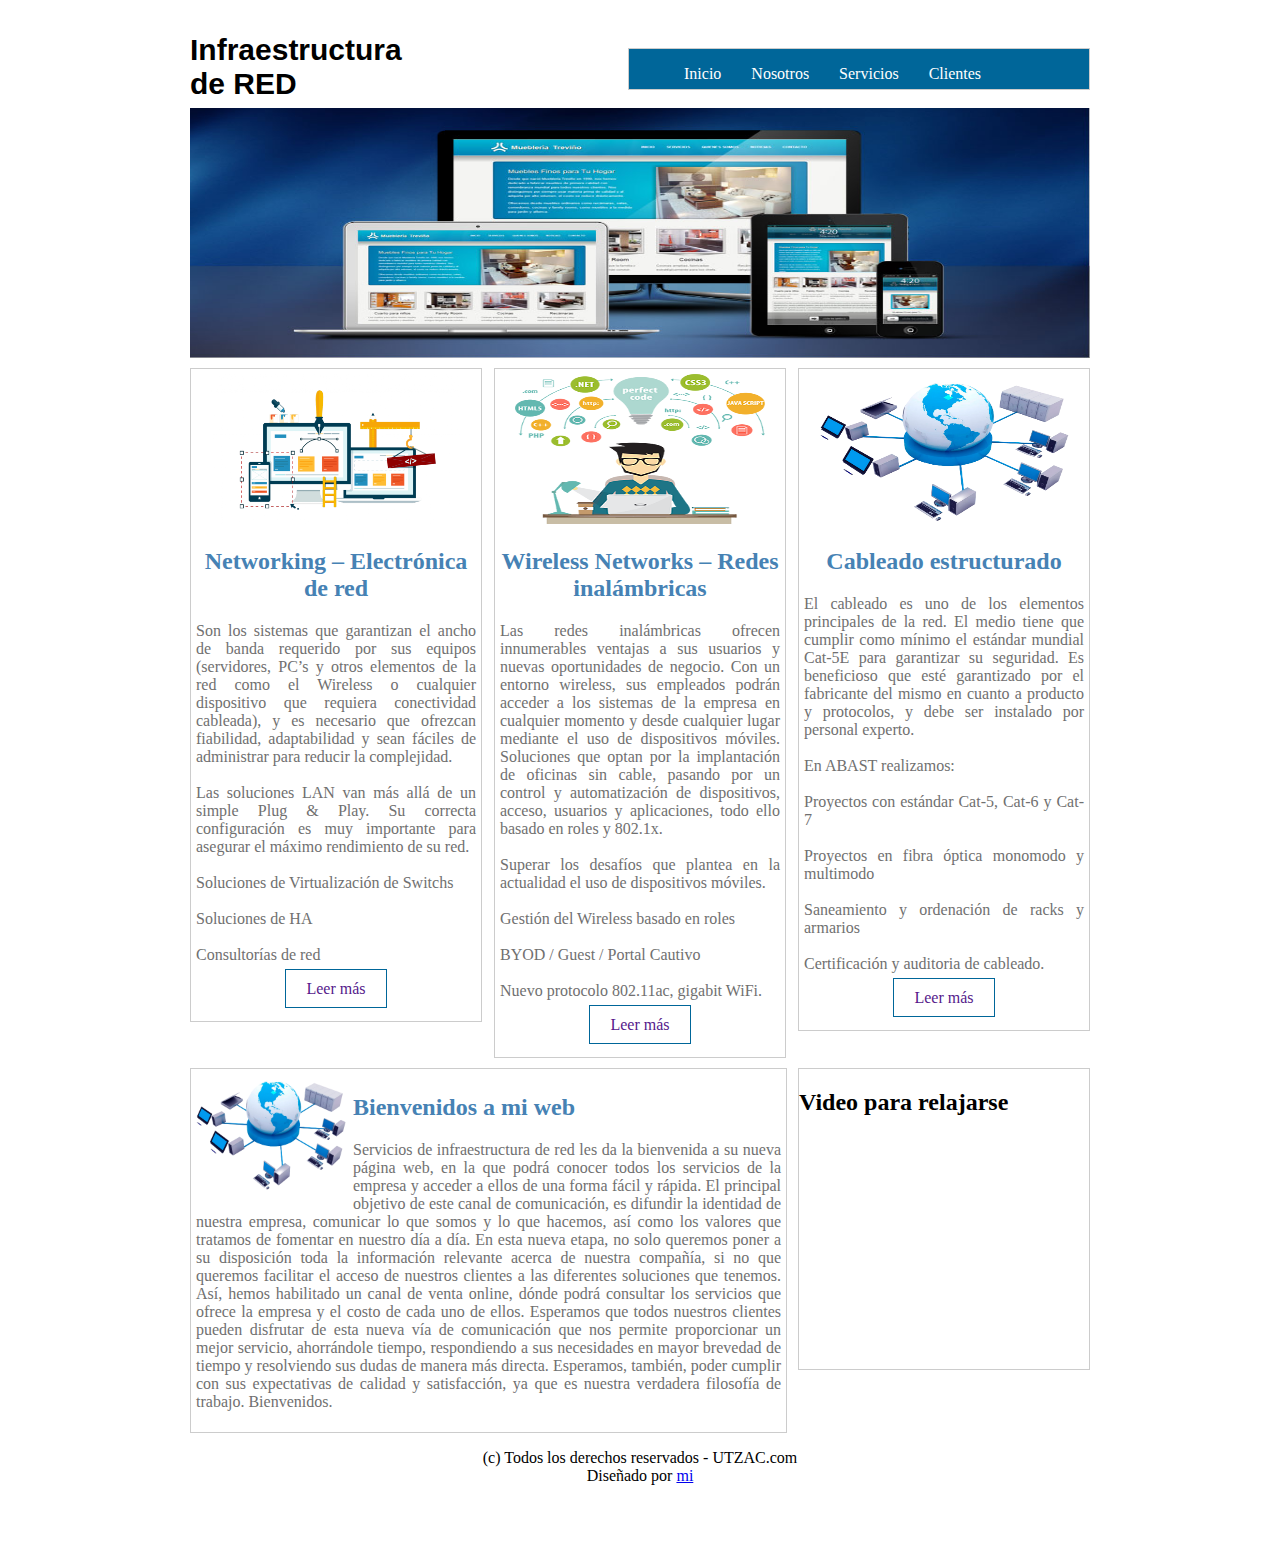
<file: index.html>
<!DOCTYPE html>
<html>
	<head>
		<title></title>
		<link rel="stylesheet" type="text/css" href="css/estilo.css">
	</head>
	<body>
		<div id="principal">
			<header>
				<div id="logo">
					<h2 class="titulo">Infraestructura de RED</h2>
					<p class="sub-titulo">Aprendiendo con un clic</p>
				</div>

				<nav class="menu">
					<ul>
						<li><a href="">Inicio</a></li>
						<li><a href="contacto.html">Nosotros</a></li>
						<li><a href="">Servicios</a></li>
						<li><a href="">Clientes</a></li>

					</ul>
				</nav>
			</header>

			<section id="slide">
				<img src="img/slide.jpg" width="900" height="250">
			</section>

			<section id="categorias">
				<section class="uno">
					<img src="img/disenio_web.png" width="250" height="150" >
					<h2>Networking – Electrónica de red</h2>
					<p class="parrafo">
						Son los sistemas que garantizan el ancho de banda requerido por sus equipos (servidores, PC’s y otros elementos de la red como el Wireless o cualquier dispositivo que requiera conectividad cableada), y es necesario que ofrezcan fiabilidad, adaptabilidad y sean fáciles de administrar para reducir la complejidad.
 <br> </br>
Las soluciones LAN van más allá de un simple Plug & Play. Su correcta configuración es muy importante para asegurar el máximo rendimiento de su red.
 <br> </br>
    Soluciones de Virtualización de Switchs
 <br> </br>
    Soluciones de HA
 <br> </br>
    Consultorías de red


					</p>
					<a href="" class="leer-mas">Leer más</a><br><br>
				</section>
				<section class="uno dos">
					<img src="img/programacion.png" width="250" height="150" >
					<h2>Wireless Networks – Redes inalámbricas</h2>
					<p class="parrafo">
						Las redes inalámbricas ofrecen innumerables ventajas a sus usuarios y nuevas oportunidades de negocio. Con un entorno wireless, sus empleados podrán acceder a los sistemas de la empresa en cualquier momento y desde cualquier lugar mediante el uso de dispositivos móviles.

Soluciones que optan por la implantación de oficinas sin cable, pasando por un control y automatización de dispositivos, acceso, usuarios y aplicaciones, todo ello basado en roles y 802.1x.
 <br> </br>
    Superar los desafíos que plantea en la actualidad el uso de dispositivos móviles.
 <br> </br>
    Gestión del Wireless basado en roles
 <br> </br>
    BYOD / Guest / Portal Cautivo
 <br> </br>
    Nuevo protocolo 802.11ac, gigabit WiFi.


					</p>
					<a href="" class="leer-mas">Leer más</a><br><br>
				</section>
				<section class="uno">
					<img src="img/redes.png" width="250" height="150" >
					<h2>Cableado estructurado</h2>
					<p class="parrafo">
						El cableado es uno de los elementos principales de la red. El medio tiene que cumplir como mínimo el estándar mundial Cat-5E para garantizar su seguridad. Es beneficioso que esté garantizado por el fabricante del mismo en cuanto a producto y protocolos, y debe ser instalado por personal experto.
           <br> </br>
En ABAST realizamos:
<br> </br>
    Proyectos con estándar Cat-5, Cat-6 y Cat-7
<br> </br>
    Proyectos en fibra óptica monomodo y multimodo
<br> </br>
    Saneamiento y ordenación de racks y armarios
<br> </br>
    Certificación y auditoria de cableado.


					</p>
					<a href="" class="leer-mas">Leer más</a><br><br>
				</section>
			</section><!--/categorias-->

			<section id="info">
				<section id="izq">

						<img src="img/redes.png" align="left" width="150" class="img">
						<h2>Bienvenidos a mi web</h2>
					<p class="parrafo">
						Servicios de infraestructura de red les da la bienvenida a su nueva página web, en la que podrá conocer todos los servicios de la empresa y acceder a ellos de una forma fácil y rápida.

El principal objetivo de este canal de comunicación, es difundir la identidad de nuestra empresa, comunicar lo que somos y lo que hacemos, así como los valores que tratamos de fomentar en nuestro día a día.

En esta nueva etapa, no solo queremos poner a su disposición toda la información relevante acerca de nuestra compañía, si no que queremos facilitar el acceso de nuestros clientes a las diferentes soluciones que tenemos. Así, hemos habilitado un canal de venta online, dónde podrá consultar los servicios que ofrece la empresa y el costo de cada uno de ellos.

Esperamos que todos nuestros clientes pueden disfrutar de esta nueva vía de comunicación que nos permite proporcionar un mejor servicio, ahorrándole tiempo, respondiendo a sus necesidades en mayor brevedad de tiempo y resolviendo sus dudas de manera más directa. Esperamos, también, poder cumplir con sus expectativas de calidad y satisfacción, ya que es nuestra verdadera filosofía de trabajo.

Bienvenidos.
					</p>
				</section>
				<section id="der">
                <h2>Video para relajarse</h2>
<iframe width="290" height="290" src="https://www.youtube.com/embed/tAGnKpE4NCI" frameborder="0" allowfullscreen></iframe>
</section></section>

			<footer>
				<p>
					(c) Todos los derechos reservados - UTZAC.com <br>
					Diseñado por <a href="Gonzalo-Saira:sairabernal745@gmail.com">mi</a>
				</p>
			</footer>


		</div>

	</body>
</html>
</file>
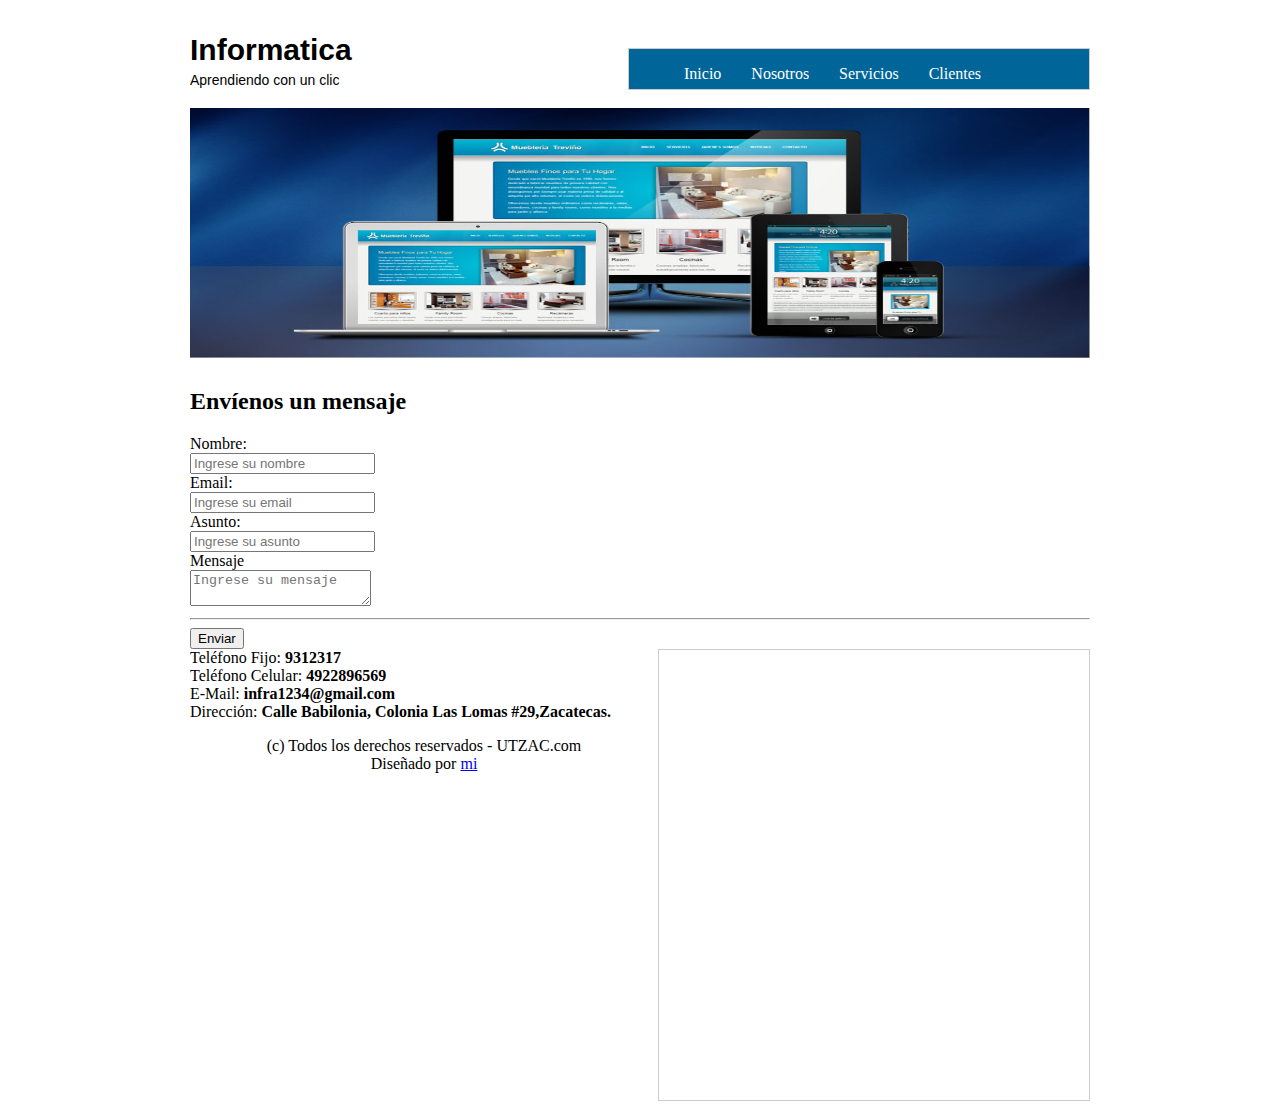
<file: contacto.html>
<!DOCTYPE html>
<html>
	<head>
		<title></title>
		<link rel="stylesheet" type="text/css" href="css/estilo.css">
	</head>
	<body>
		<div id="principal">
			<header>
				<div id="logo">
					<h2 class="titulo">Informatica</h2>
					<p class="sub-titulo">Aprendiendo con un clic</p>
				</div>

				<nav class="menu">
					<ul>
						<li><a href="index.html">Inicio</a></li>
						<li><a href="">Nosotros</a></li>
						<li><a href="">Servicios</a></li>
						<li><a href="">Clientes</a></li>
					</ul>
				</nav>
			</header>

			<section id="slide">
				<img src="img/slide.jpg" width="900" height="250">
			</section>

			<section id="categorias">
				<section id="formulario">
					<a href="bdconsulta.php"></a>
					<form  action="bdconsulta.php" method="post">

					<h2 class="titulo-contacto">Envíenos un mensaje</h2>
					<div id="form">

						<form name="cotacto" method="POST" action="#">
							<label for="nombre">Nombre:</label><br>
							<input type="text" name="nombre" placeholder="Ingrese su nombre"><br>

							<label for="correo">Email:</label><br>
							<input type="text" name="correo" placeholder="Ingrese su email"><br>

							<label for="asunto">Asunto:</label><br>
							<input type="text" name="asunto" placeholder="Ingrese su asunto"><br>
							<label for="nombre">Mensaje</label><br>
							<textarea name="mensaje" placeholder="Ingrese su mensaje"></textarea>
							<br>
							<hr>
							<button type="submit" name="enviar">Enviar</button>
						</form>
							</form>

					</div>

					<section id="der1">
						<div>
						<iframe src="https://www.google.com/maps/embed?pb=!1m18!1m12!1m3!1d3880.1996240993244!2d-88.16724308529302!3d13.46178879053567!2m3!1f0!2f0!3f0!3m2!1i1024!2i768!4f13.1!3m3!1m2!1s0x8f7ad5f427a2f5d1%3A0xf88a2935ceb5b309!2sCalle+metrocentro%2C+San+Miguel!5e0!3m2!1ses!2ssv!4v1509595181090" width="427" height="450" frameborder="0" style="border:0" allowfullscreen></iframe>
					</div>
					</section>
					<section>

					<div id="datos">
							Teléfono Fijo: <strong>9312317</strong><br>
							Teléfono Celular: <strong>4922896569</strong><br>
							E-Mail: <strong>infra1234@gmail.com</strong><br>
							Dirección: <strong>Calle Babilonia, Colonia Las Lomas #29,Zacatecas.</strong><br>
						</div>

				</section>


      <div>
			<footer>

				<p>
					(c) Todos los derechos reservados - UTZAC.com <br>
					Diseñado por <a href="Gonzalo-Saira: sairabernal745@gmail.com">mi</a>
				</p>

			</footer>


		</div>

	</body>
</html>
</file>
<file: css/estilo.css>
#principal{
	width: 900px;
	height: auto; overflow: hidden;
	border: 0px solid #000;
	margin: auto;

}

header{
	width: 900px;
	height: 100px;
	border: 0px solid #000;
}

#logo{
	width: 200px;
	height: 100px;
	border: 0px solid #000;
	float: left; font-family: sans-serif;
}

.titulo{
	margin-top: 25px;
	font-size: 30px;
}

.sub-titulo{
	font-size: 14px;
	margin-top: -20px;
}

.menu{
	width: 460px;
	height: 40px;
	border: 1px solid #ccc;
	float: right;
	margin-top: 40px;
	background: #006699;
}

.menu ul{}

.menu ul li{
	list-style: none;
	float: left;
}

.menu ul li a{
	text-decoration: none;
	padding: 10px 15px;
	border: 0px solid #ccc;
	color: #fff;
}

.menu ul li a:hover{
	background: #fff;
	color: #006699;
	transition: background 1s, color 1s;
}

#slide{
	margin-top: -5px;
	width: 900px;
	height: 250px;
}

#categorias{
	width: 900px;
	height: auto; overflow: hidden;
	border: 0px solid;
	margin-top: 15px;
}

.uno{
	width: 280px;
	height: auto; overflow: hidden;
	border: 1px solid #ccc;
	float: left;
	padding: 5px;
	text-align: center;
	color: #4682b4;
}

.parrafo{
	color: #707070;
	text-align: justify;
}
.dos{
	margin-left: 12px;
	margin-right: 12px;
}

.leer-mas{
	text-decoration: none;
	border: 1px solid #006699;
	padding: 10px 20px 10px 20px;
	margin-bottom: 10px;
}

.leer-mas:hover{
	background: #006699;
	color: #fff;
	transition: background 1s, color 1s;
}


#info{
	width: 900px;
	height: auto; overflow: hidden;
	border: 0px solid #c0c0c0;
	margin-top: 10px; color:
}

#izq{
	width: 585px;
	height: auto; overflow: hidden;
	border: 1px solid #ccc;
	float: left;
	padding: 5px; color: #4682b4;
}

.img{
	margin-right: 7px;
	margin-bottom: 7px;
}


#der{
	width: 290px;
	height: 300px;
	border: 1px solid #ccc;
	float: right;
	color:
}

footer{
	width: 900px;
	height: 100px;
	text-align: center;
}

#footer p{
	width: 500px;
}

#der1{
	width: 430px;
	height: 450px;
	border: 1px solid #ccc;
	float: right;
	color:
}
</file>
